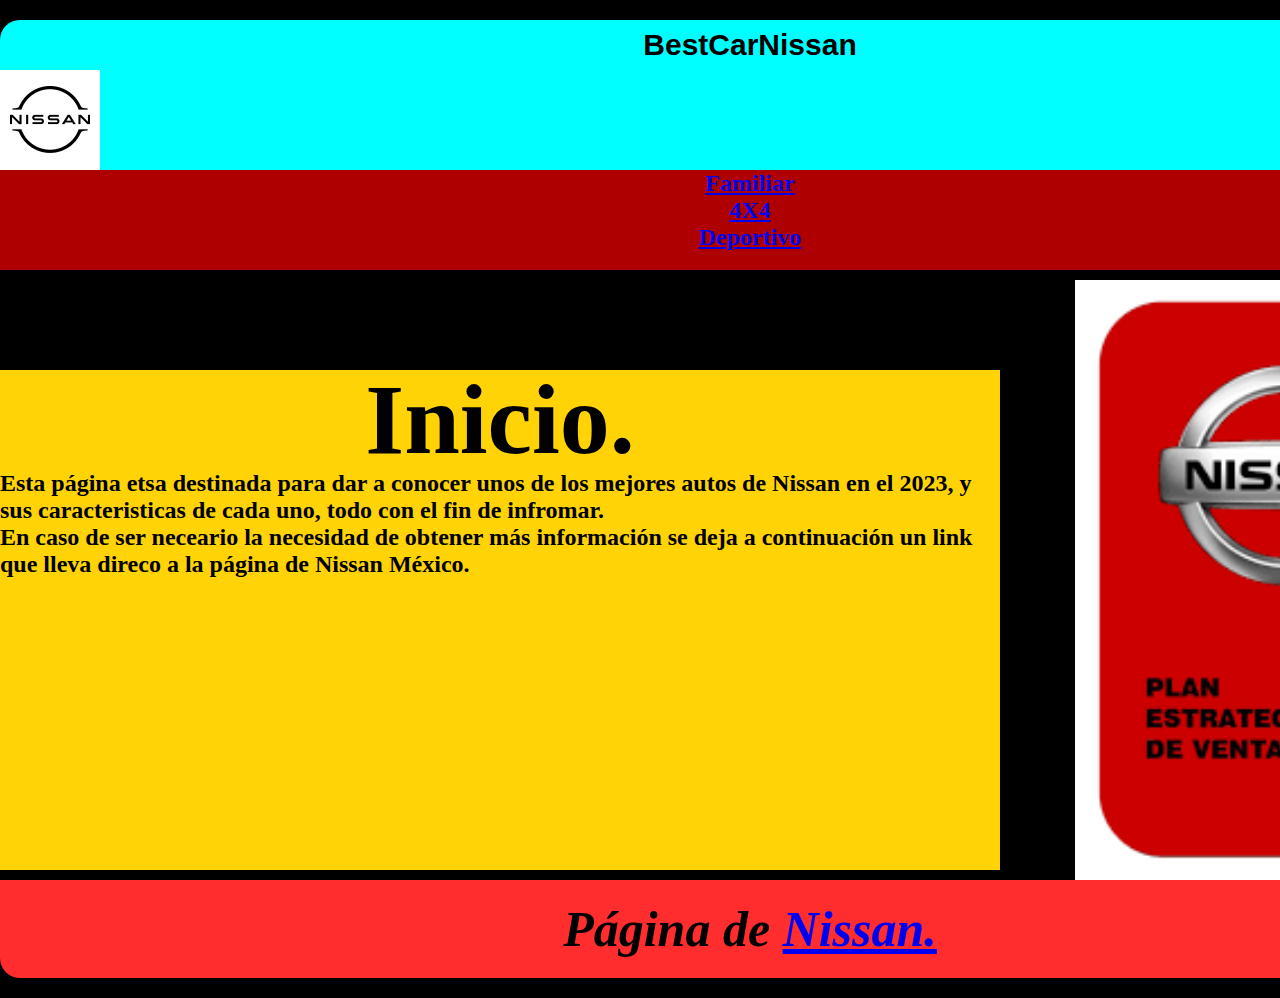
<file: index.html>
<!DOCTYPE html>
<html lang="es">
<head>
	<meta charset="utf-8">
	<title>BestCarNissan</title>
	<link rel="stylesheet" type="text/css" href="css/iniciop.css">
</head>
<body>
<div id="general">
	<header>
		<h1>BestCarNissan</h1><img src="imagenes/037.png" alt="Logo Nissan" style="width: 100px; height: 100px;">
		</header>
		<nav>
			<ul>
               <h2> <li><a href="documentos/Nissancrs.html">Familiar</a>
                <li><a href="documentos/4x4.html">4X4</a></li>
                <li><a href="documentos/NissanDerportiv.html">Deportivo</a></li>
			</ul></h2>
		</nav>
		<section id="informacion">
			<article> <h6>Inicio.</h6>

				<h2><p>Esta página etsa destinada para dar a conocer unos de los mejores autos de Nissan en el 2023, y sus caracteristicas de cada uno, todo con el fin de infromar. </p>
			
			<p>En caso de ser neceario la necesidad de obtener más información se deja a continuación un link que lleva direco a la página de Nissan México.</p></h2>
		</article>
		</section>
		<aside>
			<H2> <img src="imagenes/038.png" alt="Logo" style="width: 200; height:600px;"></H2>
		</aside>
		<footer><h3>Página de <a href="https://www.nissan.com.mx/experiencia-nissan/esto-es-nissan.html?dcp=sem-aon_sch-brnd-goo-txt_na-aon-demogr_nmkt_nal_may23_CPC_na_eenamp&&&gclid=Cj0KCQjw4NujBhC5ARIsAF4Iv6ccskHnDxr2IixB0UmMFVf4F3xEL-IGhF1nOvxPUfIwtl1BZfgN6CcaAui3EALw_wcB&gclsrc=aw.ds">Nissan.</a></h3></footer>


</div>
</body>
</html>
</file>
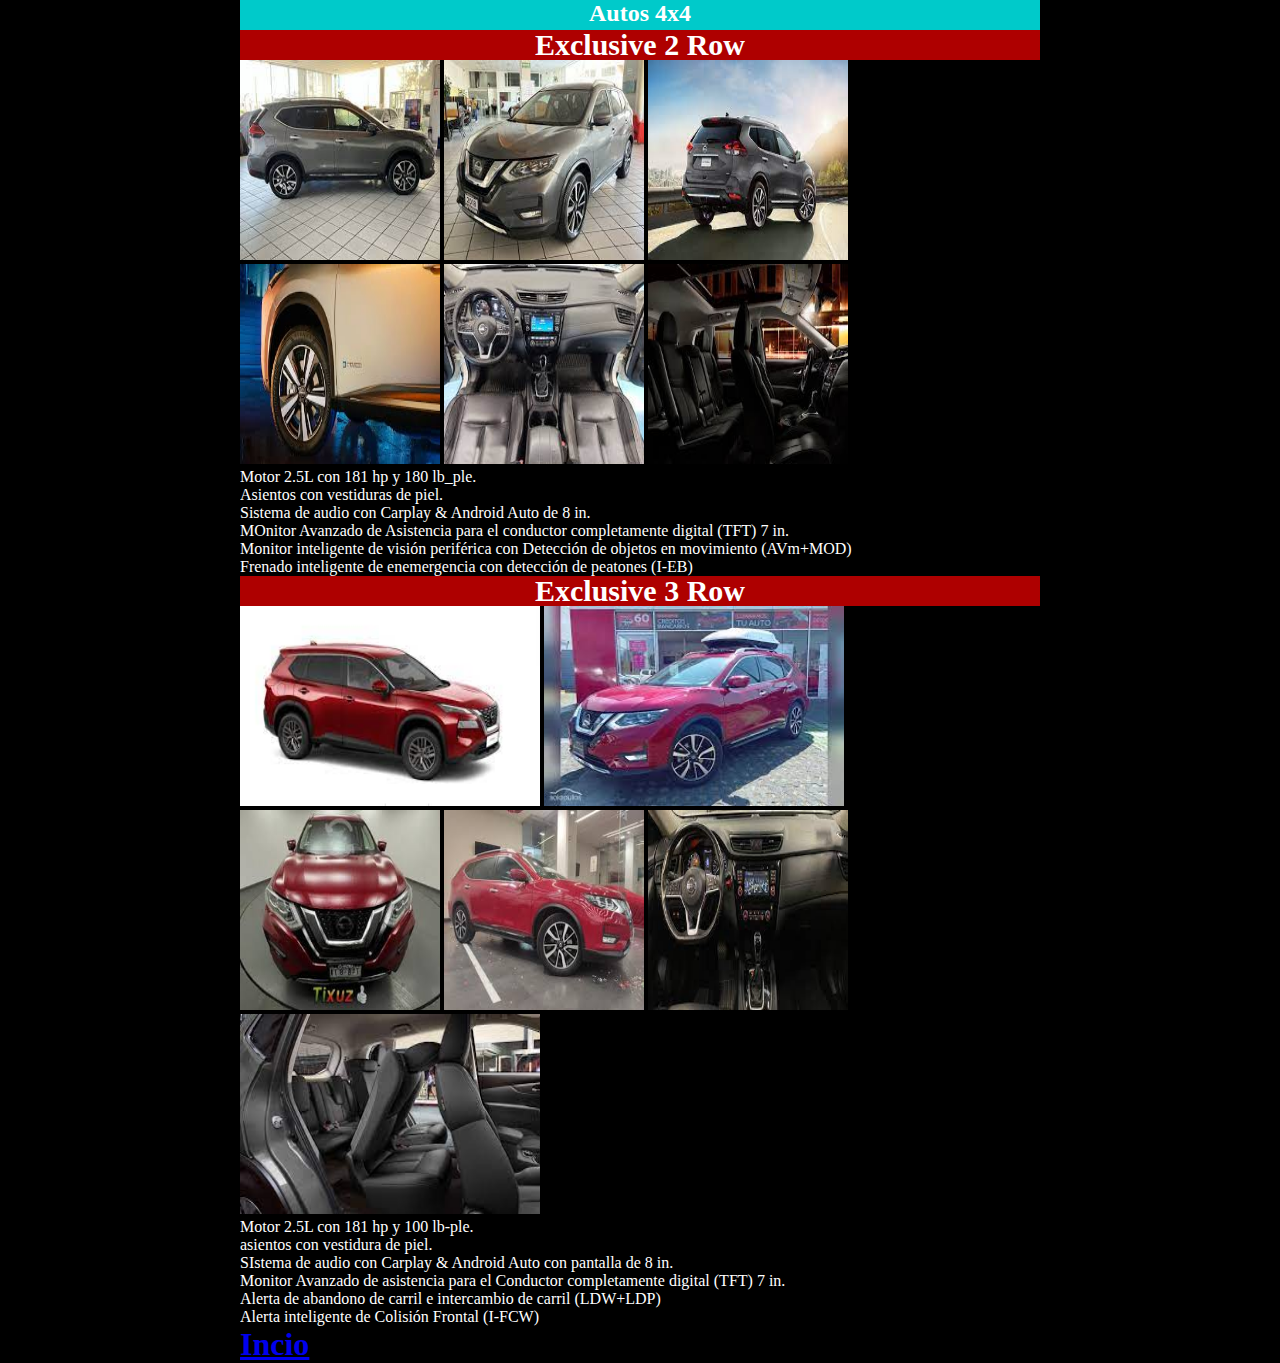
<file: documentos/4x4.html>
<!DOCTYPE html>
<html lang="es">
<head>
	<meta charset="utf-8">
	<title>Auto todo terreno 4x4</title>
	<link rel="stylesheet" type="text/css" href="../css/002.1.css">
</head>
<body>
	<div id="general">
		<nav><h2>Autos 4x4</h2></nav>
			<ul>
				<nav><h1>Exclusive 2 Row</h1></nav>
		
		<img src="../imagenes/001.jpg" alt=" VIsta Lateral Nssan" style="width: 200px; height: 200px;">
		<img src="../imagenes/002.jpg" alt="Vista Frontal Nissan" style="width: 200px; height:200px;">
		<img src="../imagenes/003.jpg" alt="Vista tracera Nissan" style="width: 200px; height:200px;">
		<img src="../imagenes/004.jpg" alt="Rin y rodada Nissan" style="width: 200px; height:200px;">
		<img src="../imagenes/005.jpg" alt="Vista de conductor y copiloto" style="width: 200px; height:200px;">
		<img src="../imagenes/006.jpg" alt="Vista general de asientos" style="width: 200px; height:200px;">
	<section id="">
	<li><p>Motor 2.5L con 181 hp y 180 lb_ple.</p></li>
	<li><p>Asientos con vestiduras de piel.</p></li>
	<li><p>Sistema de audio con Carplay & Android Auto de 8 in.</p></li>
	<li><p>MOnitor Avanzado de Asistencia para el conductor completamente digital (TFT) 7 in.</p></li>
	<li><p>Monitor inteligente de visión periférica con Detección de objetos en movimiento (AVm+MOD)</p></li>
	<li><p>Frenado inteligente de enemergencia con detección de peatones (I-EB)</p></li>
	<nav><h1>Exclusive 3 Row</h1></nav>
	<img src="../imagenes/007.jpg" alt="Vista lateral derecha" style="width: 300px;height: 200px;">
	<img src="../imagenes/008.jpg" alt="Vista lateral izquierda" style="width: 300px;height: 200px;">
	<img src="../imagenes/009.jpg" alt="Vista frontal" style="width: 200px;height: 200px;">
	<img src="../imagenes/010.jpg" alt="Vista de de rin" style="width: 200px;height: 200px;">
	<img src="../imagenes/011.jpg" alt="Vista interior del tablero" style="width: 200px;height: 200px;">
	<img src="../imagenes/012.jpg" alt="Vista interior de los asientos" style="width: 300px;height: 200px;">
	<li><p>Motor 2.5L con 181 hp y 100 lb-ple.</p></li>
	<li><p>asientos con vestidura de piel.</p></li>
	<li><p>SIstema de audio con Carplay & Android Auto con pantalla de 8 in.</p></li>
	<li><p>Monitor Avanzado de asistencia para el Conductor completamente digital (TFT) 7 in.</p></li>
	<li><p> Alerta de abandono de carril e intercambio de carril (LDW+LDP)</p></li>
	<li><p>Alerta inteligente de Colisión Frontal (I-FCW)</p></li>
	</ul>
	<ul>
		<h1><li><a href="../index.html">Incio</a></li></h1>
	</ul>
</section>
</section>
</div>
</body>
</html>
</file>
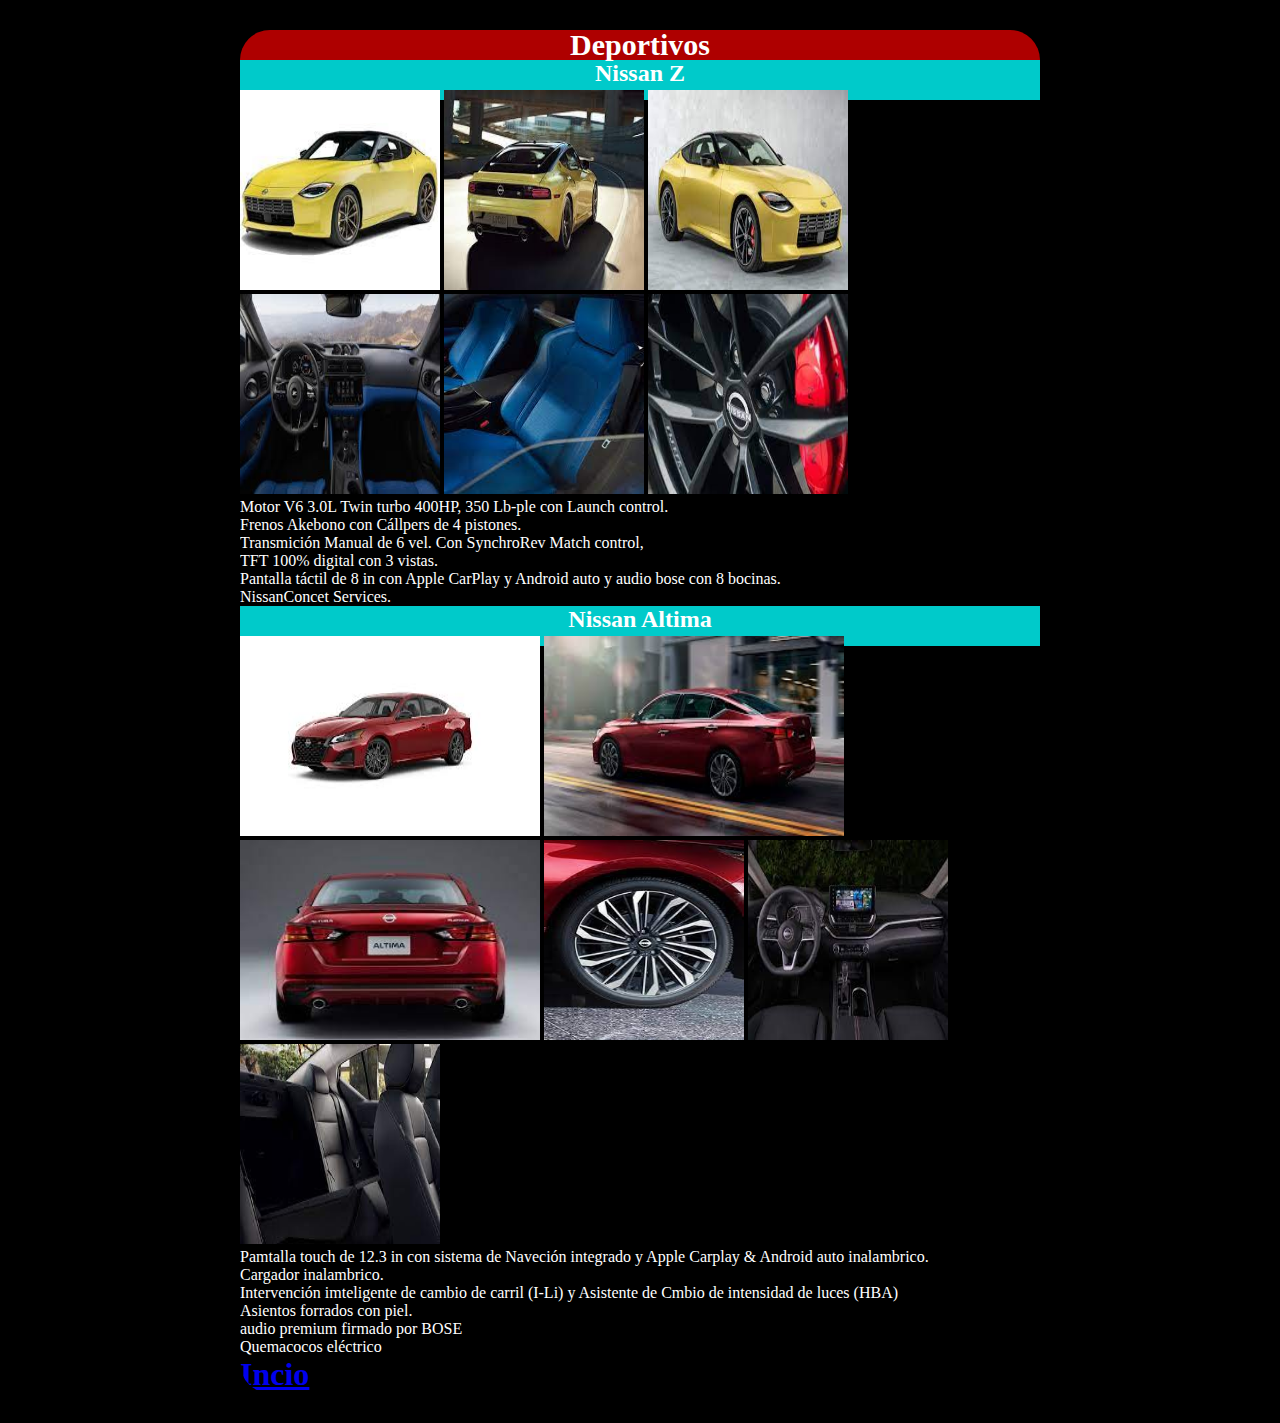
<file: documentos/NissanDerportiv.html>
<!DOCTYPE html>
<html lang="es">
<head>
	<meta charset="utf-8">
	<title>Nissan deportivos</title>
	<link rel="stylesheet" type="text/css" href="../css/003.1.css">
</head>
<body>
	<section id="general">
		<ul>
			<nav><h1>Deportivos</h1></nav>

	<nav><h2>Nissan Z</h2></nav>
	<img src="../imagenes/025.jpg" alt="" style="width:200px ; height: 200px;">
	<img src="../imagenes/026.jpg" alt="" style="width:200px ; height: 200px;">
	<img src="../imagenes/027.jpg" alt="" style="width:200px ; height: 200px;">
	<img src="../imagenes/028.jpg" alt="" style="width:200px ; height: 200px;">
	<img src="../imagenes/029.jpg" alt="" style="width:200px ; height: 200px;">
	<img src="../imagenes/030.jpg" alt="" style="width:200px ; height: 200px;">
	<li><p>Motor V6 3.0L Twin turbo 400HP, 350 Lb-ple con Launch control.</p></li>
	<li><p>Frenos Akebono con Cállpers de 4 pistones.</p></li>
	<li><p>Transmición Manual de 6 vel. Con SynchroRev Match control,</p></li>
	<li><p> TFT 100% digital con 3 vistas.</p></li>
	<li><p>Pantalla táctil de 8 in con Apple CarPlay y Android auto y audio bose con 8 bocinas.</p></li>
	<li><p>NissanConcet Services.</p></li>
	<nav><h2>Nissan Altima</h2></nav>
	<img src="../imagenes/032.jpg" alt="" style="width:300px ; height: 200px;">
	<img src="../imagenes/033.jpg" alt="" style="width:300px ; height: 200px;">
	<img src="../imagenes/036.jpg" alt="" style="width:300px ; height: 200px;">
	<img src="../imagenes/031.jpg" alt="" style="width:200px ; height: 200px;">
	<img src="../imagenes/034.jpg" alt="" style="width:200px ; height: 200px;">
	<img src="../imagenes/035.jpg" alt="" style="width:200px ; height: 200px;">
	
	<li><p>Pamtalla touch de 12.3 in con sistema de Naveción integrado y Apple Carplay & Android auto inalambrico. </p></li>
	<li><p>Cargador inalambrico.</p></li>
	<li><p>Intervención imteligente de cambio de carril (I-Li) y Asistente de Cmbio de intensidad de luces (HBA)</p></li>
	<li><p>Asientos forrados con piel.</p></li>
	<li><p>audio premium firmado por BOSE</p></li>
	<li><p>Quemacocos eléctrico</p></li>
	</ul>
	<ul>
		<h1><li><a href="../index.html">Incio</a></li></h1>
	</ul>
</section>
</body>
</html>
</file>
<file: css/iniciop.css>
*{
	padding: 0px;
	margin: 0px;
}
body{
	background-color: #000000;
	color:#000000;

}
#general{
	width: 1500px;
	margin: auto;
	margin-top: 20px;
	margin-bottom: 20px;
	border-radius: 20px;
	overflow: hidden;
	text-align:left;
}
header{
	height: 150px;
	background:#00ffff;

}
header h1{
	text-align:center;
	font-family: arial;
	font-size: 30px;
	line-height: 50px;

}
nav{
	background:#ae0000;
	height: 100px;
	text-align: center;
}
nav h1{
	font-size: 600px;
	text-align: center;
	line-height:600px;
}
#informacion {
	width: 1000px;
	height: 500px;
	float:left;
	background: #ffd306;
	margin-top: 100px;
	margin-right: 10px;
	margin-bottom: 10px;
}
#informacion h6{
	font-size: 100px;
	text-align: center;
	line-height: 100px;
}
#infomacion p{
	font-family: arial, copperplate, optima;
	style: 10px;
}
 aside{
 	width: 490px;
 	height: 490px;
 	background: #;
 	margin-top: 10px;
 	float: right;

 }
 aside h2{
 	font-size: 50px;
 	 text-align: right;
 	line-height: 50px;
 }
 footer{
 	background: #ff2d2d;
 	clear:  both;
 }
 footer h3{
 	font-size: 50px;
 	text-align: center;
 	padding: 20px;
 	font-style: italic;

 }
</file>
<file: css/002.1.css>
*{
	padding: 0px;
	margin: 0px;
}
body{
	background-color: #000000;
	color:#ffffff;

}
#general{
	width: 800px;
	margin: auto;
	margin-top: 0px;
	margin-bottom:0px;
	border-radius: 0px;
	overflow: hidden;
	text-align:left;
}
header{
	height: 150px;
	background:#ff0000;

}
header h1{
	text-align:center;
	font-family: arial;
	font-size: 30px;
	line-height: 50px;

}
nav{
	background:#ae0000;
	height: 30px;
}
nav h1{
	font-size: 30px;
	text-align: center;
	line-height:30px;
}
nav h2{
background:#00caca;
	height: 40px;
	text-align: center;
}
#informacion {
	width: 100px;
	height: 100px;
	float:left;
	background: #ffd306;
	margin-top: 10px;
	margin-right: 10px;
	margin-bottom: 10px;
}
#informacion {
	font-size: 30px;
	text-align: left;
	line-height: 30px;
}
#infomacion p{
	font-family: arial, copperplate, optima;
	style: 10px;
}
 aside{
 	width: 490px;
 	height: 490px;
 	background: #eac100;
 	margin-top: 10px;
 	float: right;

 }
 aside h2{
 	font-size: 50px;
 	 text-align: center;
 	line-height: 50px;
 }
 footer{
 	background: #ff2d2d;
 	clear:  both;
 }
 footer h3{
 	font-size: 50px;
 	text-align: center;
 	padding: 20px;
 	font-style: italic;

 }
</file>
<file: css/003.1.css>
*{ 
    padding:0px;
	margin:0px;
}
body{
	background: #000000;
	color:#ffffff;
}
#general{
	width: 800px;
	margin: auto;
	margin-top: 30px;
	margin-bottom: 30px;
	border-radius: 30px;
	overflow:hidden;
	text-align: left;
}

#informacion {
	width: 100px;
	height: 100px;
	float:left;
	background: #ffd306;
	margin-top: 0px;
	margin-right: 0px;
	margin-bottom: 0px;
}
#informacion h1{
	font-size: 50px;
	text-align: center;
	line-height: 50px;

}
#informacion p{
	font-family: arial, copperplate, optima;
	style: 10px;
}

#informacion{
	font-family: arial, coppeplate optias;

}
nav{
	background:#ae0000;
	height: 30px;
}
nav h1{
	font-size: 30px;
	text-align: center;
	line-height:30px;
}
nav h2{
background:#00caca;
	height: 40px;
	text-align: center;
}s
</file>
